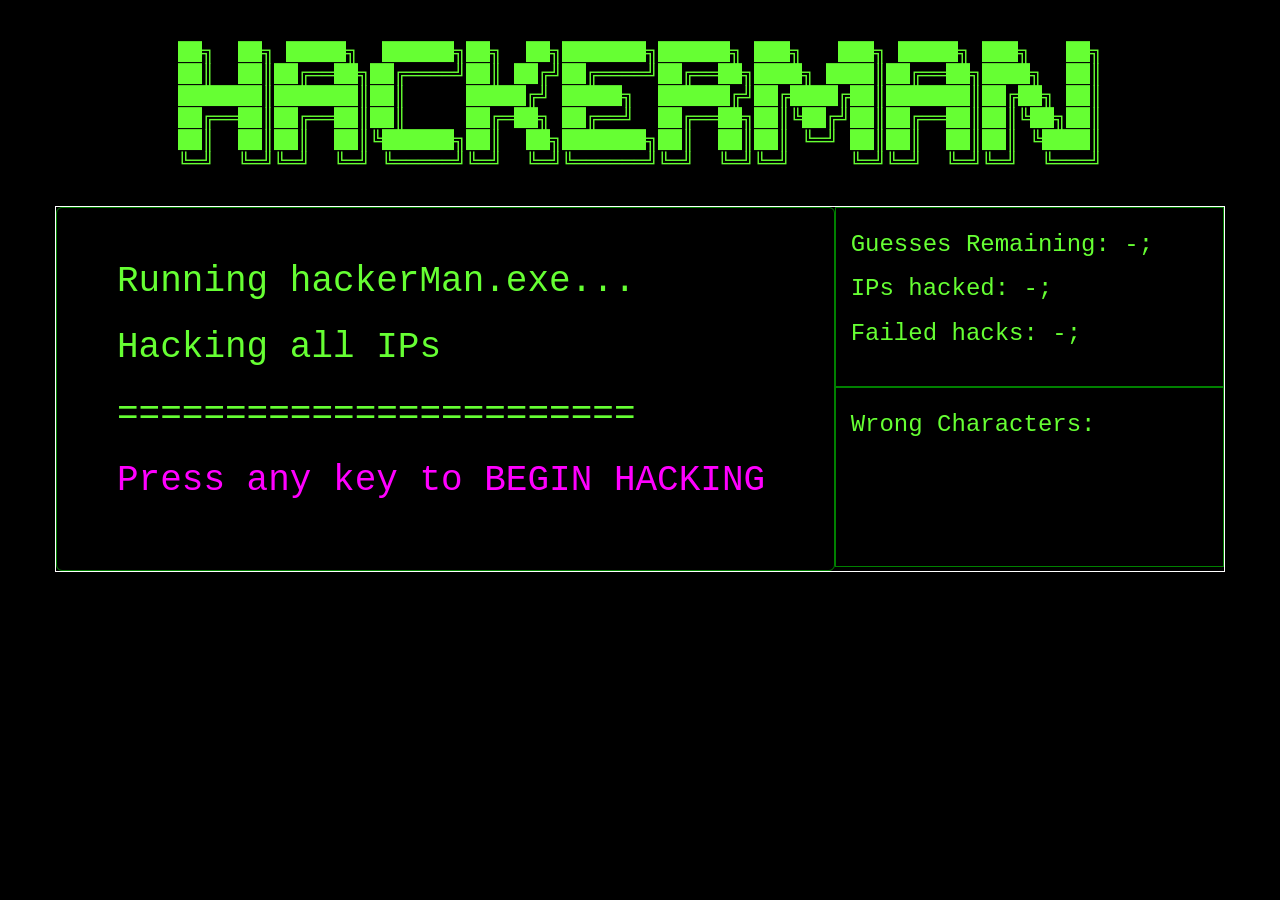
<file: index.html>
<!DOCTYPE html>
<html lang="en">
<head>
	<meta charset="UTF-8">
	<title>Document</title>
	<link rel="stylesheet" type="text/css" href="assets/css/reset.css">
	<link rel="stylesheet" href="https://maxcdn.bootstrapcdn.com/bootstrap/3.3.7/css/bootstrap.min.css">
	<link rel="stylesheet" type="text/css" href="assets/css/style.css">
</head>
<body>

	<header>
		<h1>
██╗  ██╗ █████╗  ██████╗██╗  ██╗███████╗██████╗ ███╗   ███╗ █████╗ ███╗   ██╗
██║  ██║██╔══██╗██╔════╝██║ ██╔╝██╔════╝██╔══██╗████╗ ████║██╔══██╗████╗  ██║
███████║███████║██║     █████╔╝ █████╗  ██████╔╝██╔████╔██║███████║██╔██╗ ██║
██╔══██║██╔══██║██║     ██╔═██╗ ██╔══╝  ██╔══██╗██║╚██╔╝██║██╔══██║██║╚██╗██║
██║  ██║██║  ██║╚██████╗██║  ██╗███████╗██║  ██║██║ ╚═╝ ██║██║  ██║██║ ╚████║
╚═╝  ╚═╝╚═╝  ╚═╝ ╚═════╝╚═╝  ╚═╝╚══════╝╚═╝  ╚═╝╚═╝     ╚═╝╚═╝  ╚═╝╚═╝  ╚═══╝
		</h1>
	</header>
	<div class="container">
		<div class="row">
			<div class="col-md-8 jumbotron">
				<p id="round">Running hackerMan.exe...</p>
				<p id="letters">Hacking all IPs</p>
				<p>========================</p>
				<p id="message">Press any key to BEGIN HACKING</p>				
			</div>
			<div class="col-xs-6 col-md-4 box">
				<p id="guesses">Guesses Remaining: -;</p>
				<p id="wins">IPs hacked: -;</p>
				<p id="losses">Failed hacks: -;</p>
			</div>
			<div class="col-xs-6 col-md-4 box">
				<p>Wrong Characters:</p>				
				<p id="guess"></p>
			</div>			
		</div>
	</div>
	<script src="assets/javascript/game.js"></script>	
</body>
</html>
</file>
<file: assets/css/style.css>
body {
	background-image: url("http://orig03.deviantart.net/697d/f/2011/263/c/9/neon_grid_green_by_leafeniel-d4aftpb.jpg");
	background-color: black;
	color: #66ff33;
	font-family: "Courier New", Monospace;

}

h1 {
	text-align: center;	
	font-size: 20px;
	white-space: pre;
}

p {
	font-size: 24px;
}

.container {
	background-color: black;
	border-style: solid;
	border-width: 1px;
	border-color: white;
}

.jumbotron {
	background-color: black;
	font-size: 36px;
	margin-bottom: 0px;
	border-style: solid;
	border-width: 1px;
	border-color: green;
}

.jumbotron p {
	font-size: 36px;
}

.box {
	border-style: solid;
	border-width: 1px;
	border-color: green;
	padding-top: 20px;
	padding-bottom: 20px;
	height: 180px;
}

#guess {
	color: cyan;
}

#message {
	color: magenta;
}
</file>
